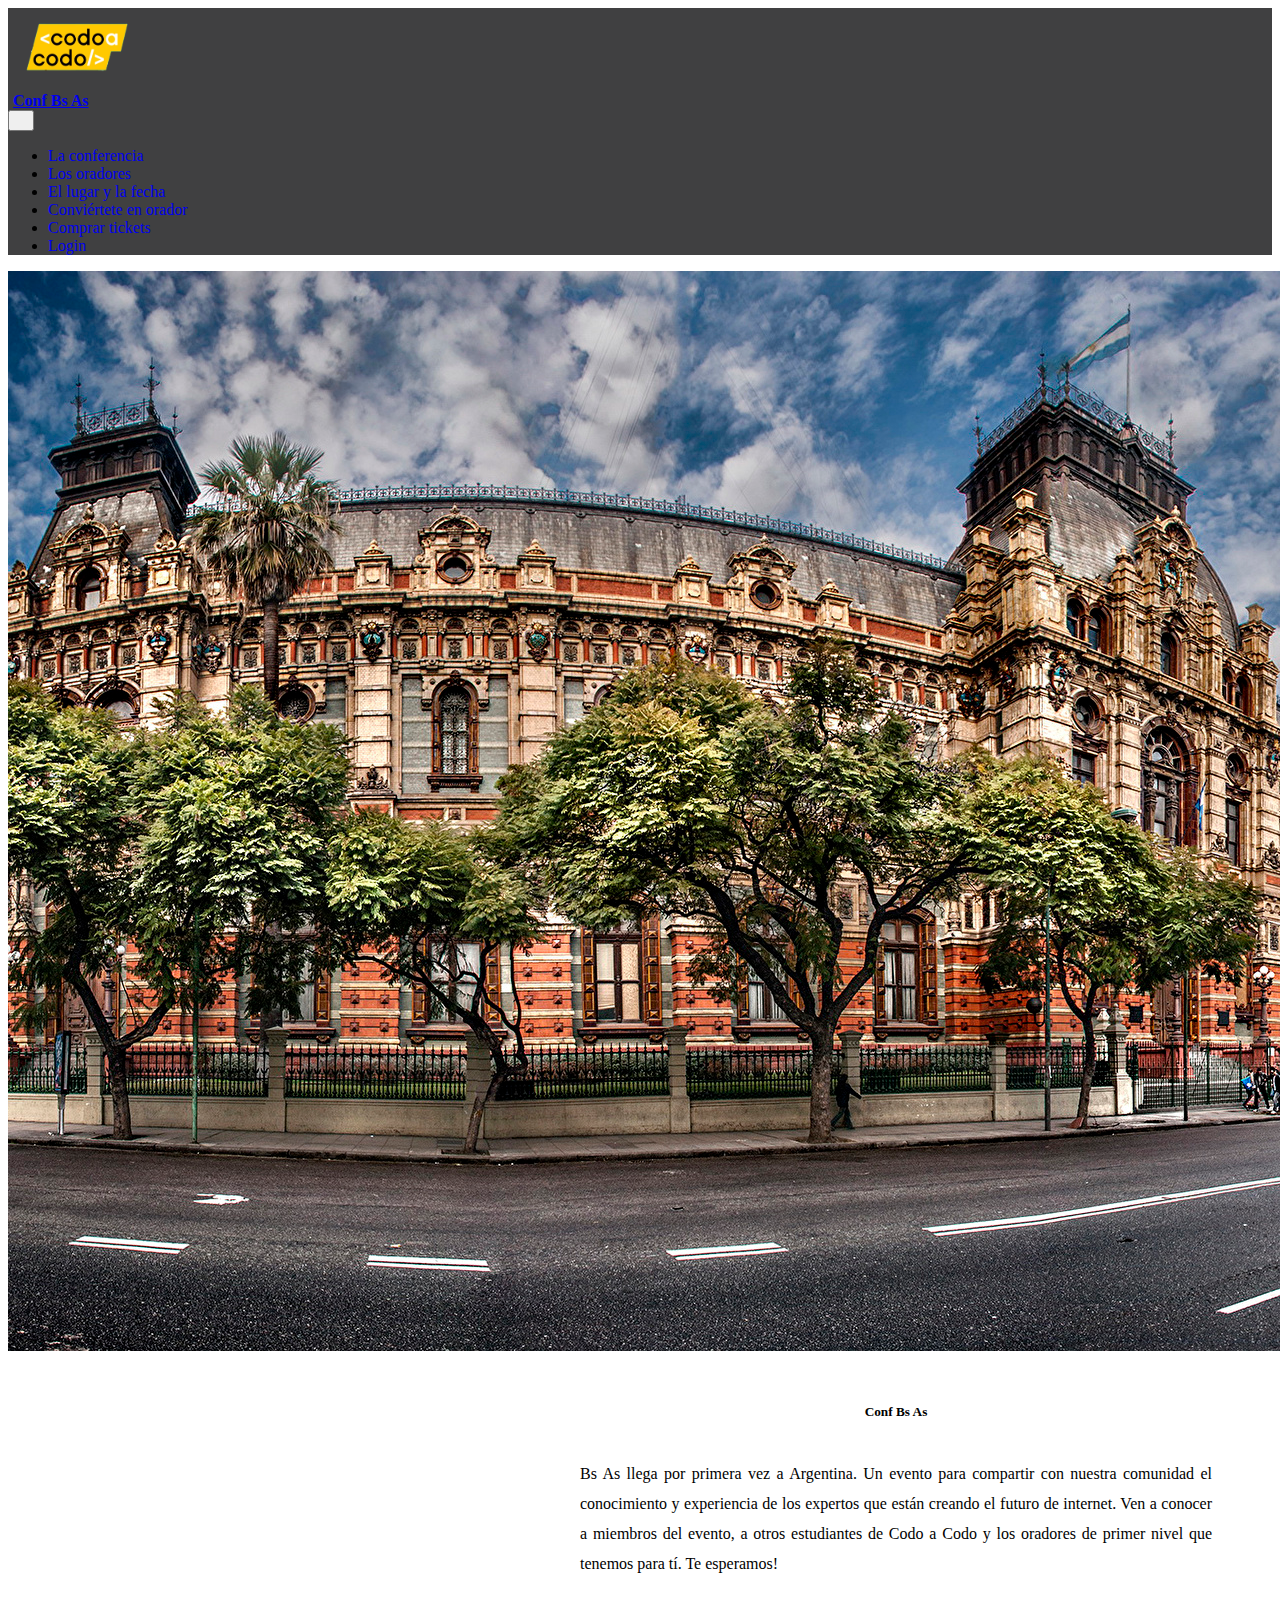
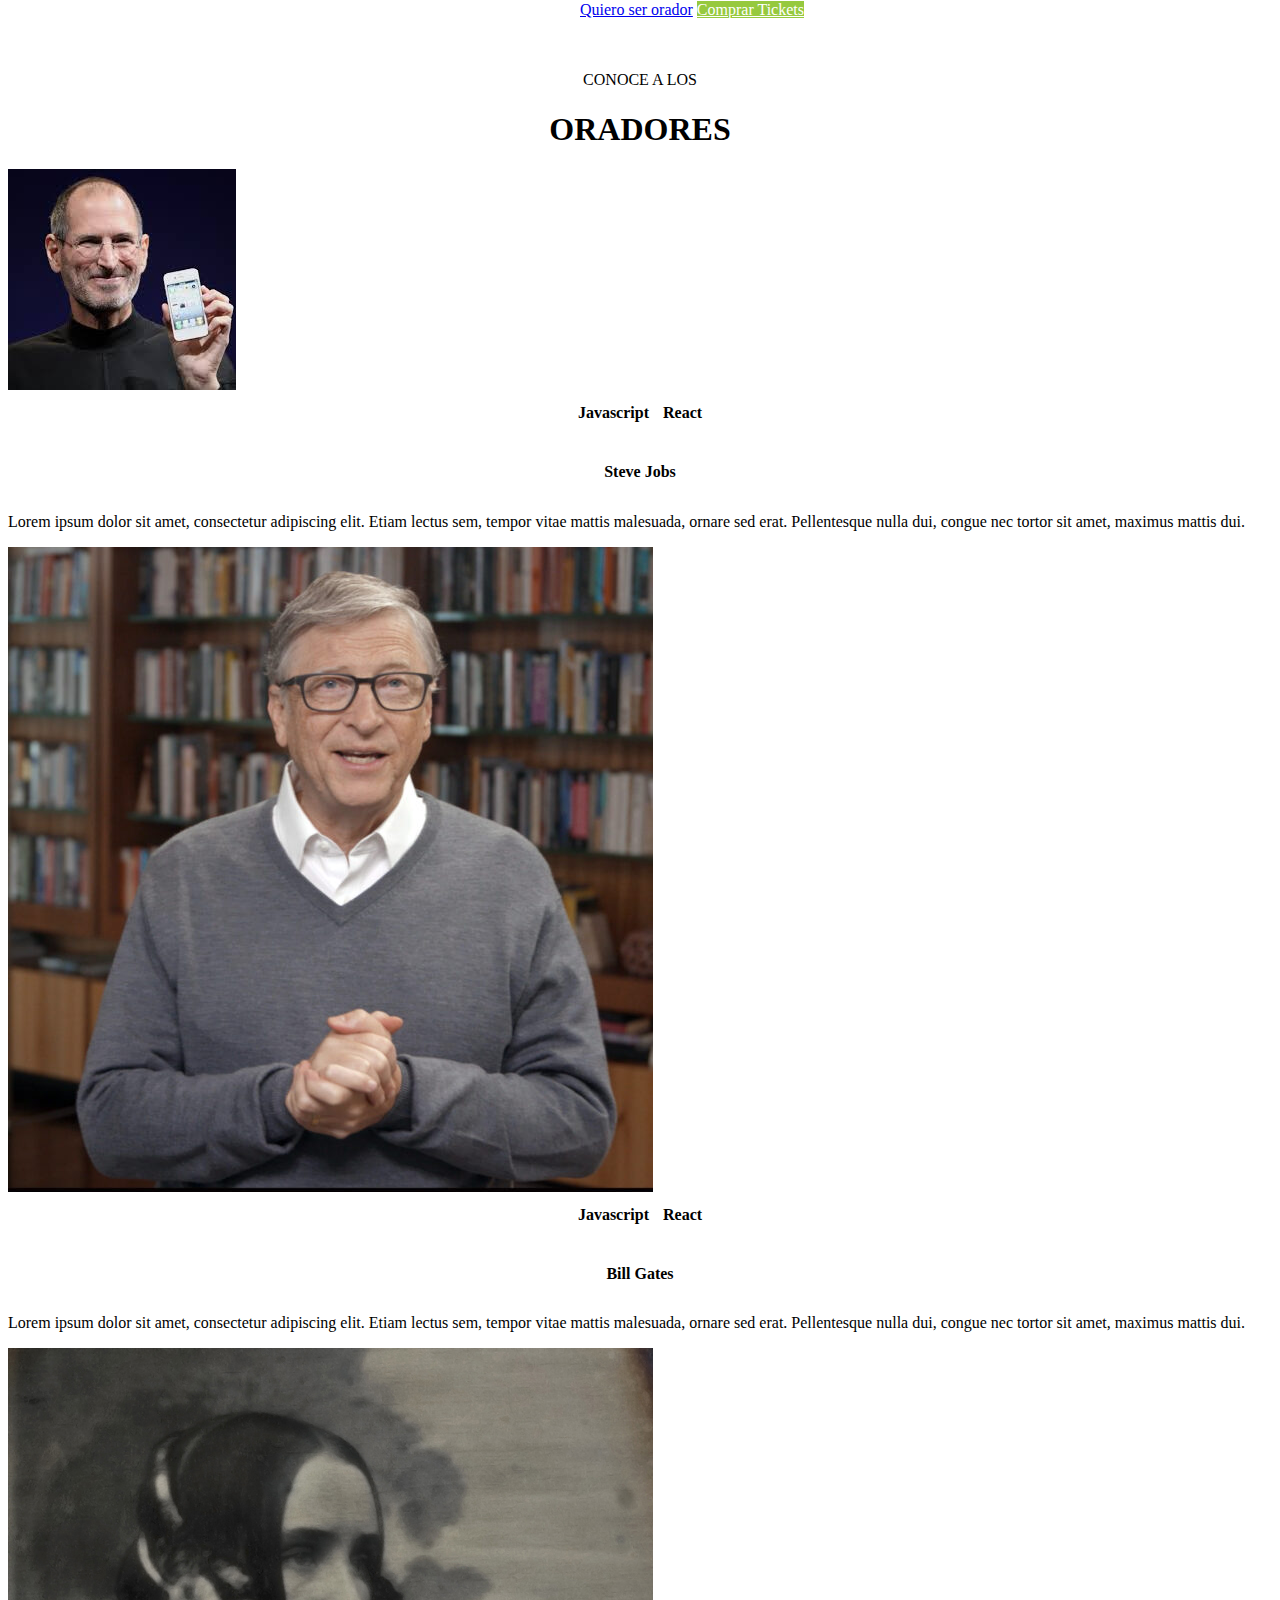
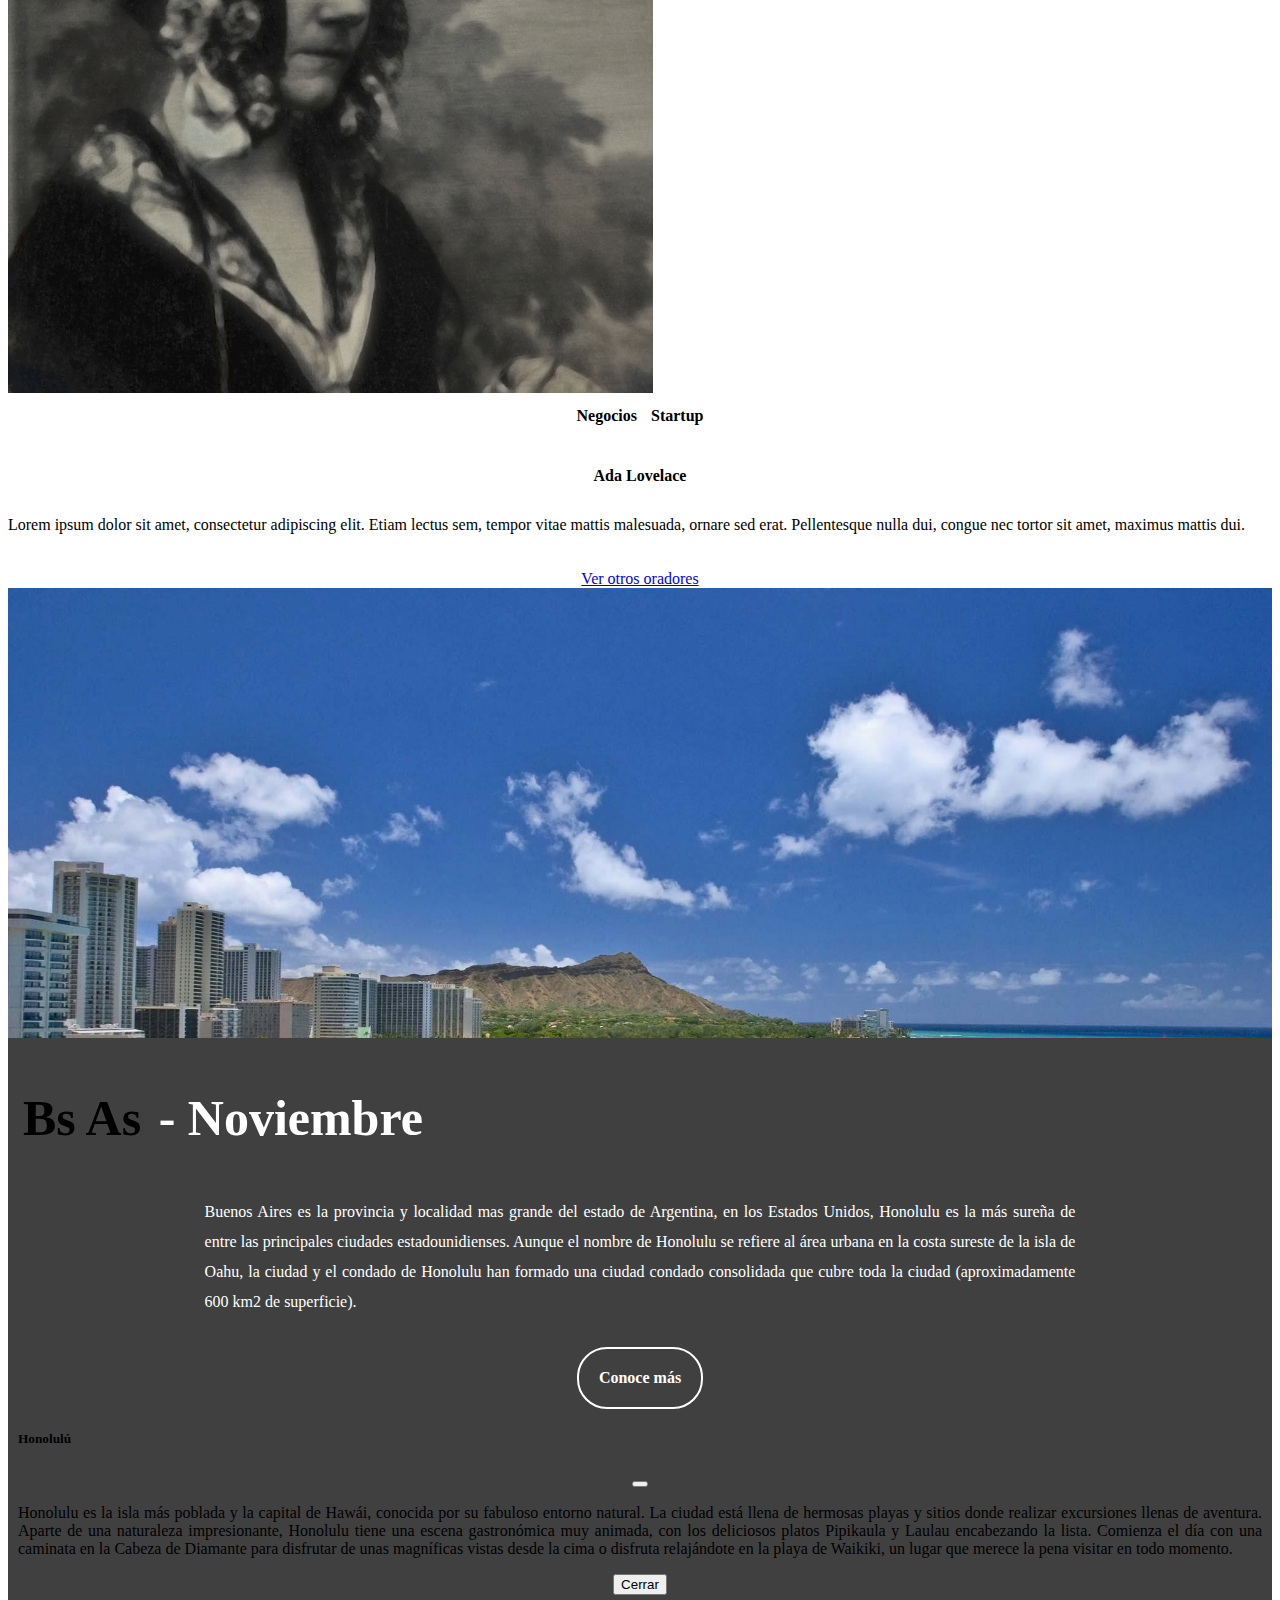
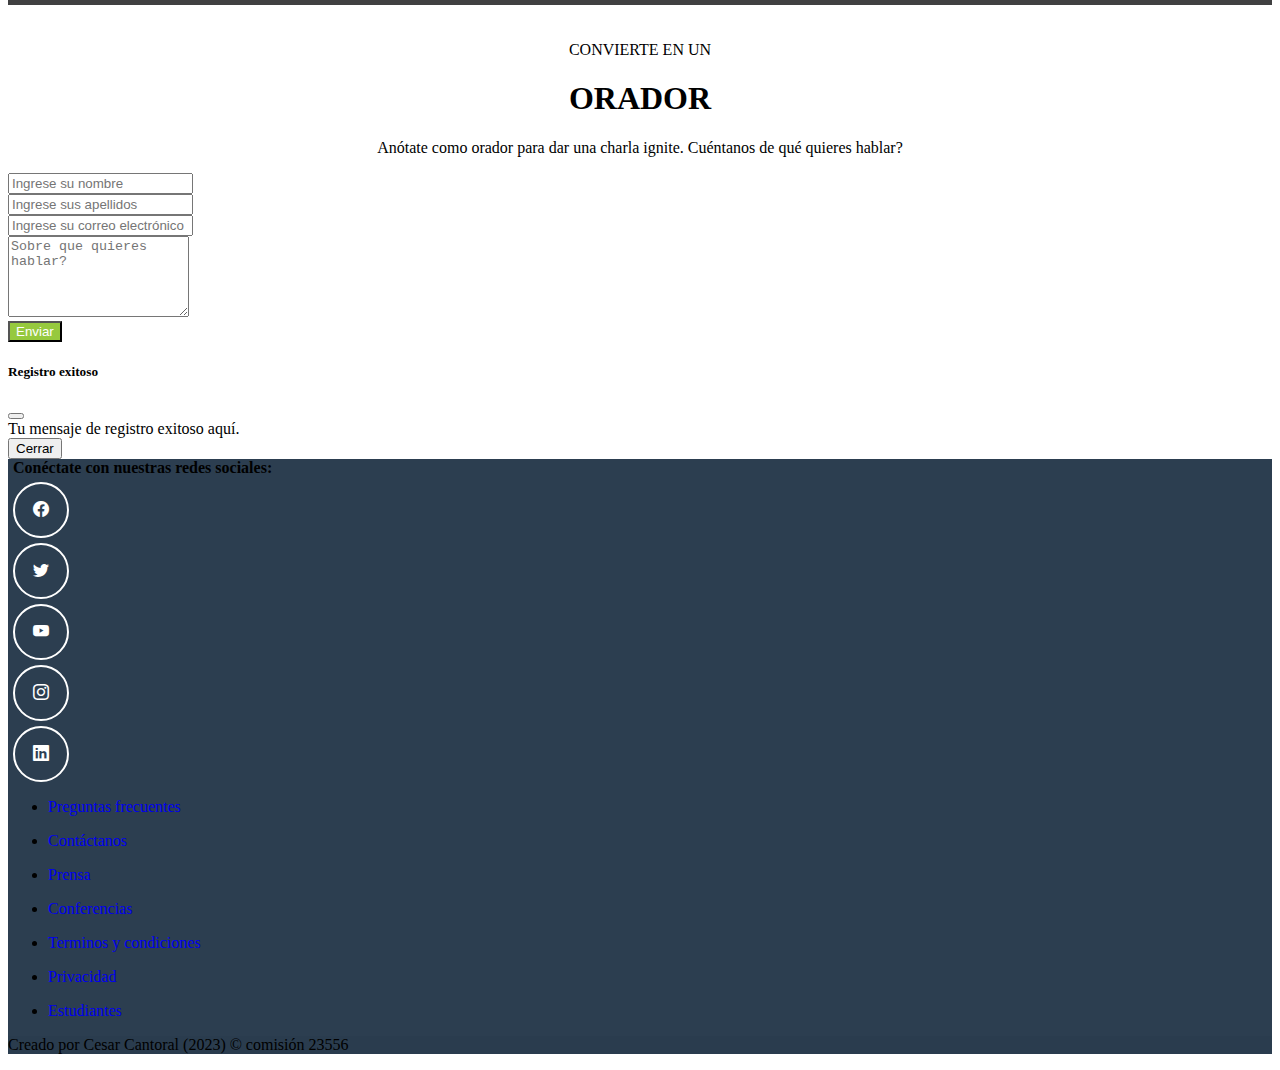
<file: proyecto_final_232556/target/proyecto_final_232556-1.0-SNAPSHOT/index.html>
<!DOCTYPE html>
    <html lang="en">
    <head>
        <meta charset="UTF-8">
        <meta name="viewport" content="width=device-width, initial-scale=1.0">
        <!--Bootstrap-->
        <link href="https://cdn.jsdelivr.net/npm/bootstrap@5.3.1/dist/css/bootstrap.min.css" rel="stylesheet" 
              integrity="sha384-4bw+/aepP/YC94hEpVNVgiZdgIC5+VKNBQNGCHeKRQN+PtmoHDEXuppvnDJzQIu9" crossorigin="anonymous">

        <!--Icons Bootstrap-->
        <link rel="stylesheet" href="https://cdn.jsdelivr.net/npm/bootstrap-icons@1.11.1/font/bootstrap-icons.css">

        <link rel="stylesheet" type="text/css" href="css/style.css">

        <title>Conferencia</title>
    
        <style>
            .custom-clicked {
                color: white !important;
            }
        </style>
    </head>
    <body>
        <header>
            <nav class="navbar navbar-expand-lg navbar-light">
                <div class="container-fluid mx-5">

                    <a class="navbar-brand d-flex align-items-center justify-content-center" href="index.html">
                        <img src="img/codoacodo.png" alt="logo codo a codo" height="80">
                        <div class="d-none d-lg-block">
                            <span class="text-white">Conf Bs As</span>
                        </div>
                    </a> 

                    <button class="navbar-toggler" data-bs-toggle="collapse" data-bs-target="#mi-menu">
                        <span class="navbar-toggler-icon"></span>
                    </button>

                    <div class="collapse navbar-collapse justify-content-end" id="mi-menu">
                        <ul class="navbar-nav">
                            <li class="nav-item ">
                                <a class="nav-link text-white" href="#">La conferencia</a>
                            </li>
                            <li class="nav-item">
                                <a class="nav-link text-muted" href="#speaker" onclick="changeColor(this);">Los oradores</a>
                            </li>
                            <li class="nav-item">
                                <a class="nav-link text-muted" href="#lugar" onclick="changeColor(this);">El lugar y la fecha</a>
                            </li>
                            <li class="nav-item">
                                <a class="nav-link text-muted" href="#miForm" onclick="changeColor(this);">Conviértete en orador</a>
                            </li>
                            <li class="nav-item">
                                <a class="nav-link text-success font-weight-bold" href="ticket.html">Comprar tickets</a>
                            </li>
                            <li class="nav-item">
                                <a class="nav-link text-primary" href="vistas/login.jsp">Login</a>
                            </li>
                        </ul>
                    </div>
                </div>
            </nav>
        </header>

        <main class="container-fluid">
            <!-- Sección imagen principal -->
            <section class="card">
                <div class="row">

                    <img src="img/ba1.jpg" class="img-fluid p-0" alt="Buenos Aires">
                    <div class="card-img-overlay text-white descripcion d-flex justify-content-center align-items-center h-100">
                        
                        <div>
                              <h5 class="card-title d-none d-lg-block">Conf Bs As</h5>
                               <p class="card-text d-none d-lg-block">Bs As llega por primera vez a Argentina. Un evento para compartir con nuestra comunidad el conocimiento y experiencia de 
                                    los expertos que están creando el futuro de internet. Ven a conocer a miembros del evento, a otros estudiantes de Codo a Codo y los oradores de primer 
                                    nivel que tenemos para tí. Te esperamos!</p>
                               <div class="text-center" >
                                    <a href="#miForm" class="btn btn-lg btn-outline-secondary text-white">Quiero ser orador</a>
                                    <a href="ticket.html" class="btn btn-lg btnPersonal">Comprar Tickets</a>
                               </div>
                        </div>
                   
                    </div>
                </div>
            </section>  
            
            <div id="speaker">
                <p>CONOCE A LOS</p>
                <h1>ORADORES</h1>
            </div>

            <div class="container g-5 mb-5">
                <div class="row">
                    <div class="col-12 col-md-6 col-lg-4">
                        <div class="card">
                            <img src="img/steve.jpg" alt="Steve Job" class="card-img-top">
                            <div class="card-body">
                                <div id="ability">
                                    <span class="bg-warning">Javascript</span> <span class="bg-info text-white">React</span>
                                </div>

                                <h4 class="card-title">Steve Jobs</h4>
                                <p class="card-text">Lorem ipsum dolor sit amet, consectetur adipiscing elit. Etiam lectus sem,
                                    tempor vitae mattis malesuada, ornare sed erat. Pellentesque nulla dui, congue
                                    nec tortor sit amet, maximus mattis dui. </p>
                            </div>
                        </div>
                    </div>

                    <div class="col-12 col-md-6 col-lg-4">
                        <div class="card">
                            <img src="img/bill.jpg" alt="Bill Gate" class="card-img-top">
                            <div class="card-body">
                                <div id="ability">
                                    <span class="bg-warning">Javascript</span> <span class="bg-info text-white">React</span>
                                </div>

                                <h4 class="card-title">Bill Gates</h4>
                                <p class="card-text">Lorem ipsum dolor sit amet, consectetur adipiscing elit. Etiam lectus sem,
                                    tempor vitae mattis malesuada, ornare sed erat. Pellentesque nulla dui, congue
                                    nec tortor sit amet, maximus mattis dui. </p>
                            </div>
                        </div>
                    </div>

                    <div class="col-12 col-md-6 col-lg-4">
                        <div class="card">
                            <img src="img/ada.jpeg" alt="Ada Lovelace" class="card-img-top">
                            <div class="card-body">
                                <div id="ability">
                                    <span class="bg-secondary text-white">Negocios</span> <span class="bg-danger text-white">Startup</span>
                                </div>

                                <h4 class="card-title">Ada Lovelace</h4>
                                <p class="card-text">Lorem ipsum dolor sit amet, consectetur adipiscing elit. Etiam lectus sem,
                                    tempor vitae mattis malesuada, ornare sed erat. Pellentesque nulla dui, congue
                                    nec tortor sit amet, maximus mattis dui. </p>
                            </div>
                        </div>
                    </div>

                </div>
            </div>
            
            <!-- Boton para ver los oradores-->
            <div id="speaker" class="mb-5">
                <a href="vistas/verOradores.jsp" class="btn btn-lg btn-success" onclick="">Ver otros oradores</a>
            </div>

            <!-- Sección Dividida-->
            <section class="container-fluid p-0" id="lugar">
                <div class="row">
                    <div class="col-rigth col-lg-6 col-md-12" style="background-image: url('img/honolulu.jpg'); background-size: cover; min-height: 50vh;">
                           <!-- Hay que revisar no sale imagen -->
                    </div>

                    <div class="col-left col-lg-6 col-md-12">
                        <h2 class="text-center"><span class="bs">Bs As</span> - Noviembre</h2>
                        <p class="pbs"> Buenos Aires es la provincia y localidad mas grande del estado de Argentina, en los Estados Unidos, Honolulu es la más sureña de entre las 
                            principales ciudades estadounidienses. Aunque el nombre de Honolulu se refiere al área urbana en la costa sureste de la isla de Oahu, la ciudad y el 
                            condado de Honolulu han formado una ciudad condado consolidada que cubre toda la ciudad (aproximadamente 600 km2 de superficie).</p>

                        <!-- botón modal (Conoce más) -->
                        <div class="container link">
                            <a data-bs-toggle="modal" data-bs-target="#mi-modal">Conoce más</a>
                            <div class="modal fade" id="mi-modal" data-bs-backdrop="static">  
                                <div class="modal-dialog modal-dialog-scrollable modal-dialog-centerd">

                                    <div class="modal-content">

                                        <div class="modal-header">
                                            <h5 class="modal-title p-modal">Honolulú</h5>
                                            <button class="btn-close" data-bs-dismiss="modal"></button>
                                        </div>
                                        <div class="modal-body">
                                            <p class="p-modal">Honolulu es la isla más poblada y la capital de Hawái, conocida por su fabuloso entorno natural. La ciudad está llena de 
                                                hermosas playas y sitios donde realizar excursiones llenas de aventura. Aparte de una naturaleza impresionante, Honolulu tiene una 
                                                escena gastronómica muy animada, con los deliciosos platos Pipikaula y Laulau encabezando la lista. Comienza el día con una caminata 
                                                en la Cabeza de Diamante para disfrutar de unas magníficas vistas desde la cima o disfruta relajándote en la playa de Waikiki, un 
                                                lugar que merece la pena visitar en todo momento.</p>

                                        </div>
                                        <div class="modal-footer">
                                            <button class="btn btn-danger" data-bs-dismiss="modal">Cerrar</button>
                                        </div>
                                    </div>

                                </div>              
                            </div>
                        </div>

                    </div>
                </div>

            </section>

            <div id="speaker">
                <p>CONVIERTE EN UN</p>
                <h1>ORADOR</h1>
                <p>Anótate como orador para dar una charla ignite. Cuéntanos de qué quieres hablar?</p>
            </div>

            <!-- Formulario (Form)-->
            <div class="container col-lg-8 col-md-12 col-sm-12">
                <form action="registroOrador" method="post" class="row g-3 mt-3" id="miForm" onsubmit="return validarFormulario();">

                    <div class="col-lg-6 col-sm-12">
                        <input type="text" class="form-control" id="nombre" name="nombre" placeholder="Ingrese su nombre">
                        <small id="nombreError" class="text-danger"></small>
                    </div>
                
                    <div class="col-lg-6 col-sm-12">
                        <input type="text" class="form-control" id="apellido" name="apellido" placeholder="Ingrese sus apellidos">
                        <small id="apellidoError" class="text-danger"></small>
                    </div>
                    
                    <div class="col-12">
                    <input type="email" class="form-control" id="mail" name="mail" placeholder="Ingrese su correo electrónico">
                    <small id="emailError" class="text-danger"></small>
                    </div>
                
                    <div class="mb-3 mt-3">
                        <textarea class="form-control" rows="5" id="tema" name="tema" placeholder="Sobre que quieres hablar?"></textarea>
                        <small id="comentarioError" class="text-danger"></small>
                    </div>
                
                    <input type="submit" class="btn btnPersonal fw-bold btn-lg mb-3"  value="Enviar">
                </form>             
                
            </div>
            
            
            <!-- Modal de registro exitoso -->
            <div class="modal fade" id="registroExitosoModal" tabindex="-1" aria-labelledby="exampleModalLabel" aria-hidden="true">
                <div class="modal-dialog modal-dialog-centered">
                    <div class="modal-content">
                        <div class="modal-header">
                            <h5 class="modal-title" id="exampleModalLabel">Registro exitoso</h5>
                            <button type="button" class="btn-close" data-bs-dismiss="modal" aria-label="Close"></button>
                        </div>
                        <div class="modal-body">
                            Tu mensaje de registro exitoso aquí.
                        </div>
                        <div class="modal-footer">
                            <button type="button" class="btn btn-secondary" data-bs-dismiss="modal">Cerrar</button>
                        </div>
                    </div>
                </div>
            </div>
            
            

        </main>

        <!--               Pie de página (Footer)                 -->
        <footer class="text-center text-white">
            <!-- Section: Social media -->
            <section class="d-flex justify-content-center justify-content-lg-between p-4 border-bottom ms-auto">
                <!-- Left -->
                <div class="mx-5 d-none d-lg-block">
                    <span>Conéctate con nuestras redes sociales:</span>
                </div>
                <!-- Left -->

                <!-- Right -->
                <div class="icons-social-networks d-flex flex-wrap justify-content-center">
                    <a href="https://www.facebook.com/codoacodooficial" target="_blank"  class="me-4 link-secondary" rel="noopener noreferrer" >
                        <i class="bi bi-facebook"></i>
                    </a>
                    <a href="https://twitter.com/EducacionBA" target="_blank"  class="me-4 link-secondary" rel="noopener noreferrer">
                        <i class="bi bi-twitter"></i>
                    </a>
                    <a href="https://www.youtube.com/@codoacodo5195" target="_blank"  class="me-4 link-secondary" rel="noopener noreferrer">
                        <i class="bi bi-youtube"></i>
                    </a>
                    <a href="https://www.instagram.com/programacodoacodo" target="_blank"  class="me-4 link-secondary" rel="noopener noreferrer">
                        <i class="bi bi-instagram"></i>
                    </a>
                    <a href="https://www.linkedin.com/company/codo-a-codo" target="_blank"  class="me-4 link-secondary" rel="noopener noreferrer">
                        <i class="bi bi-linkedin"></i>
                    </a>
                </div>
                <!-- Right -->
            </section>
            <!-- Section: Social media -->

            <!-- Section: Links -->
            <section class="mb-4 mx-5">
                <!--Grid row-->
                <div class="row col-12 mt-3">
                    <!--Grid column-->
                    <div class="col-lg col-md-6 mb-4 mb-md-0">
                        <ul class="list-unstyled mb-0">
                            <li>
                                <a href="#" class="text-white">Preguntas frecuentes</a>
                            </li>
                        </ul>
                    </div>
                    <!--Grid column-->

                    <!--Grid column-->
                    <div class="col-lg col-md-6 mb-4 mb-md-0">
                        <ul class="list-unstyled mb-0">
                            <li>
                                <a href="#" class="text-white">Contáctanos</a>
                            </li>
                        </ul>
                    </div>
                    <!--Grid column-->

                    <!--Grid column-->
                    <div class="col-lg col-md-6 mb-4 mb-md-0">
                        <ul class="list-unstyled mb-0">
                            <li>
                                <a href="#" class="text-white">Prensa</a>
                            </li>
                        </ul>
                    </div>
                    <!--Grid column-->

                    <!--Grid column-->
                    <div class="col-lg col-md-6 mb-4 mb-md-0">
                        <ul class="list-unstyled mb-0">
                            <li>
                                <a href="#" class="text-white">Conferencias</a>
                            </li>
                        </ul>
                    </div>
                    <!--Grid column-->

                    <!--Grid column-->
                    <div class="col-lg col-md-6 mb-4 mb-md-0">
                        <ul class="list-unstyled mb-0">
                            <li>
                                <a href="#" class="text-white">Terminos y condiciones</a>
                            </li>
                        </ul>
                    </div>
                    <!--Grid column-->

                    <!--Grid column-->
                    <div class="col-lg col-md-6 mb-4 mb-md-0">
                        <ul class="list-unstyled mb-0">
                            <li>
                                <a href="#" class="text-white">Privacidad</a>
                            </li>
                        </ul>
                    </div>
                    <!--Grid column-->

                    <!--Grid column-->
                    <div class="col-lg col-md-6 mb-4 mb-md-0">
                        <ul class="list-unstyled mb-0">
                            <li>
                                <a href="#" class="text-white">Estudiantes</a>
                            </li>
                        </ul>
                    </div>
                    <!--Grid column-->
                </div>
                <!--Grid row-->
            </section>
            <!-- Section: Links -->


            <!-- Copyright -->
            <div class="text-center p-4" style="background-color: rgba(0, 0, 0, 0.025);">
                <p>Creado por Cesar Cantoral (2023) © comisión 23556</p>
            </div>
            <!-- Copyright -->
        </footer>
        <!-- Footer -->
    
        <!-- Script -->
        <script>
         

                function changeColor(element) {
                    // Desactivar el color personalizado para todos los enlaces
                    $('.nav-link').removeClass('custom-clicked');

                    // Activar el color personalizado para el enlace actual
                    $(element).addClass('custom-clicked');
                }

                function validarFormulario() {
                    var nombreInput = document.getElementById("nombre");
                    var apellidoInput = document.getElementById("apellido");
                    var emailInput = document.getElementById("mail");
                    var comentarioInput = document.getElementById("tema");
                    var nombreError = document.getElementById("nombreError");
                    var apellidoError = document.getElementById("apellidoError");
                    var emailError = document.getElementById("emailError");
                    var comentarioError = document.getElementById("comentarioError");

                    // Expresión regular para validar el formato del correo electrónico
                    var regexEmail = /^[^\s@]+@[^\s@]+\.[^\s@]+$/;

                    // Limpiar mensajes de error
                    nombreError.innerHTML = "";
                    apellidoError.innerHTML = "";
                    emailError.innerHTML = "";
                    comentarioError.innerHTML = "";

                    var isValid = true; // Variable para controlar si el formulario es válido

                    // Verificar si los campos no están vacíos
                    if (nombreInput.value.trim() === "") {
                        nombreError.innerHTML = "Por favor, ingrese su nombre.";
                        isValid = false; // El formulario no es válido
                    }

                    if (apellidoInput.value.trim() === "") {
                        apellidoError.innerHTML = "Por favor, ingrese su apellido.";
                        isValid = false; // El formulario no es válido
                    }

                    if (emailInput.value.trim() === "") {
                        emailError.innerHTML = "Por favor, ingrese su correo electrónico.";
                        isValid = false; // El formulario no es válido

                    } else if (!regexEmail.test(emailInput.value)) {
                        emailError.innerHTML = "Correo electrónico inválido. Por favor, ingrese un correo válido.";
                        isValid = false; // El formulario no es válido
                    }

                    if (comentarioInput.value.trim() === "") {
                        comentarioError.innerHTML = "Por favor, ingrese su motivo.";
                        isValid = false; // El formulario no es válido
                    }

                    return isValid; // Devuelve true si el formulario es válido y puede enviarse, o false si no es válido y debe detenerse el envío.

                }
                
                
                // Esta función recoge el parámetro de la URL y muestra el modal si es "true"
                // Función para obtener parámetros de la URL
                function getParameterByName(name, url) {
                    if (!url) url = window.location.href;
                    name = name.replace(/[\[\]]/g, "\\$&");
                    var regex = new RegExp("[?&]" + name + "(=([^&#]*)|&|#|$)"),
                        results = regex.exec(url);
                    if (!results) return null;
                    if (!results[2]) return '';
                    return decodeURIComponent(results[2].replace(/\+/g, " "));
                }

                // Verificar si la URL contiene el parámetro registroExitoso y mostrar el modal si es true
                window.onload = function() {
                    var registroExitoso = getParameterByName('registroExitoso');
                    if (registroExitoso === 'true') {
                        var registroExitosoModal = new bootstrap.Modal(document.getElementById('registroExitosoModal'));
                        registroExitosoModal.show();
                    }
                };
                
                

      
        </script>
        
  
        
        <script src="https://cdn.jsdelivr.net/npm/bootstrap@5.3.2/dist/js/bootstrap.bundle.min.js" integrity="sha384-C6RzsynM9kWDrMNeT87bh95OGNyZPhcTNXj1NW7RuBCsyN/o0jlpcV8Qyq46cDfL" crossorigin="anonymous"></script>
        <script src="https://code.jquery.com/jquery-3.5.1.slim.min.js"></script>
        <script src="https://cdn.jsdelivr.net/npm/@popperjs/core@2.5.2/dist/umd/popper.min.js"></script>

        
  
    </html>
</file>
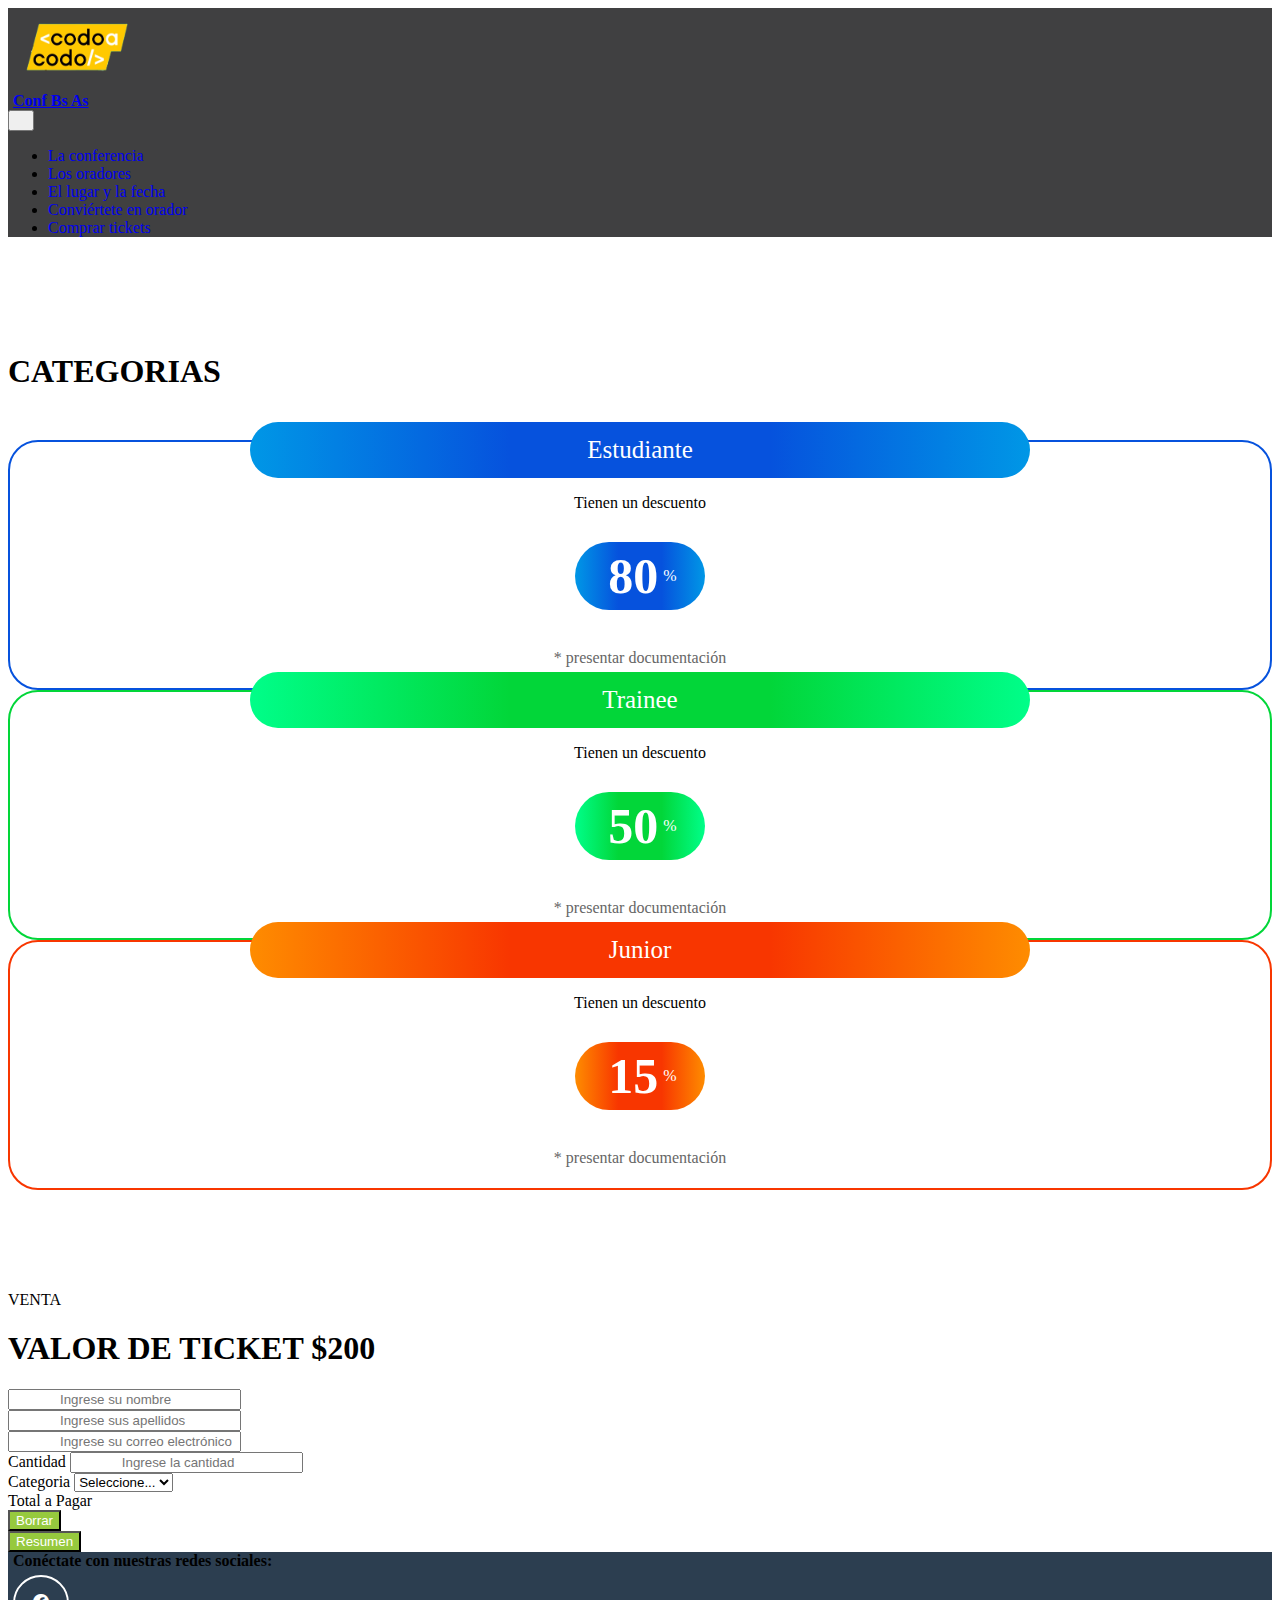
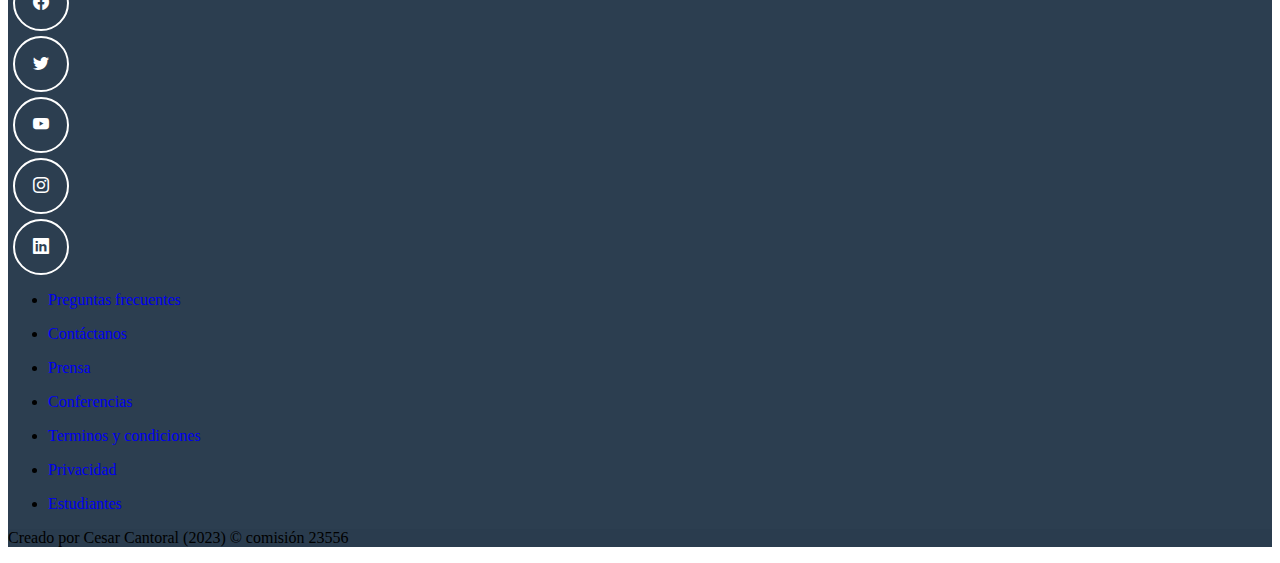
<file: proyecto_final_232556/target/proyecto_final_232556-1.0-SNAPSHOT/ticket.html>
<!DOCTYPE html>
    <html lang="en">
    <head>
        <meta charset="UTF-8">
        <meta name="viewport" content="width=device-width, initial-scale=1.0">
        <!--Bootstrap-->
        <link href="https://cdn.jsdelivr.net/npm/bootstrap@5.3.1/dist/css/bootstrap.min.css" rel="stylesheet" integrity="sha384-4bw+/aepP/YC94hEpVNVgiZdgIC5+VKNBQNGCHeKRQN+PtmoHDEXuppvnDJzQIu9" crossorigin="anonymous">

        <!--Icons Bootstrap-->
        <link rel="stylesheet" href="https://cdn.jsdelivr.net/npm/bootstrap-icons@1.11.1/font/bootstrap-icons.css">
        <!--
            https://cdn.jsdelivr.net/npm/@fortawesome/fontawesome-free@6.2.1/css/fontawesome.min.css
        -->
        <link rel="stylesheet" href="css/style.css">
        <link rel="stylesheet" href="css/responsive.css">

        <title>Ticket</title>
    </head>
    <body>
        <header>
            <!-- Menú (nav)-->
            <nav class="navbar navbar-expand-lg navbar-light">
                <div class="container-fluid mx-5">
        
                    <a class="navbar-brand d-flex align-items-center justify-content-center" href="index.html">
                        <img src="img/codoacodo.png" alt="logo codo a codo" height="80">
                        <div class="d-none d-lg-block">
                            <span class="text-white">Conf Bs As</span>
                        </div>
                    </a> 
        
                    <button class="navbar-toggler" data-bs-toggle="collapse" data-bs-target="#mi-menu">
                        <span class="navbar-toggler-icon"></span>
                    </button>
        
                    <div class="collapse navbar-collapse justify-content-end" id="mi-menu">
                        <ul class="navbar-nav">
                            <li class="nav-item ">
                                <a class="nav-link text-white" href="index.html">La conferencia</a>
                            </li>
                            <li class="nav-item">
                                <a class="nav-link text-muted disabled" href="#speaker">Los oradores</a>
                            </li>
                            <li class="nav-item">
                                <a class="nav-link text-muted disabled" href="#">El lugar y la fecha</a>
                            </li>
                            <li class="nav-item">
                                <a class="nav-link text-muted disabled" href="#">Conviértete en orador</a>
                            </li>
                            <li class="nav-item">
                                <a class="nav-link text-success font-weight-bold" href="#formulario">Comprar tickets</a>
                            </li>
                        </ul>
                    </div>
                </div>
            </nav>
        </header>

        <main class="container">

            <!--       Categorias          -->
            <section class="pp-section">
                <div class="container">
                    <div class="row">
                        <div class="col-12">
                            <div class="section-header text-center">
                                <h1 class="sub-title">CATEGORIAS</h1>
                            </div>
                        </div>
                    </div>

                    <div class="row plan-table">
                        
                        <div class="col-lg-4 col-md-6">
                            <div class="plan-style blue-shadow">
                                <div class="plan-style-bg blue-bg-imh"></div>
                                <div class="plan-header">
                                    <h3 class="bg-blue">Estudiante</h3>
                                    <p>Tienen un descuento</p>
                                    <p class="price bg-blue"><span class="price-digit">80</span>%</p>
                                </div>
                                <div class="plan-detail">
                                    <ul>
                                        <p>* presentar documentación</p>
                                    </ul>
                                </div>
                            </div>
                        </div>

                        <div class="col-lg-4 col-md-6">
                            <div class="plan-style green-shadow">
                                <div class="plan-style-bg green-bg-imh"></div>
                                <div class="plan-header">
                                    <h3 class="bg-green">Trainee</h3>
                                    <p>Tienen un descuento</p>
                                    <p class="price bg-green"><span class="price-digit">50</span>%</p>
                                </div>
                                <div class="plan-detail">
                                    <ul>
                                        <p>* presentar documentación</p>
                                    </ul>
                                </div>
                            </div>
                        </div>

                        <div class="col-lg-4 col-md-6">
                            <div class="plan-style orange-shadow">
                                <div class="plan-style-bg orange-bg-imh"></div>
                                <div class="plan-header">
                                    <h3 class="bg-orange">Junior</h3>
                                    <p>Tienen un descuento</p>
                                    <p class="price bg-orange"><span class="price-digit">15</span>%</p>
                                </div>
                                <div class="plan-detail">
                                    <ul>
                                        <p>* presentar documentación</p>
                                    </ul>
                                </div>
                            </div>
                        </div>

                    </div>
                </div>
            </section>
           
            <!-- Formulario de Venta -->
            
            <div class="text-center mb-5">
                <p>VENTA</p>
                <h1>VALOR DE TICKET $200</h1>
            </div>
            
            <!-- Formulario -->
            <div class="container" id="formulario">
                <form action="" class="mt-3 form-group ">

                    <div class="row">
                        <div class="col-md-6 mb-3 icon-name">
                            <i class="fa-solid fa-user"></i>
                        <input type="text" class="form-control" id="nombreInput" placeholder="Ingrese su nombre">
                        <small id="nombreError" class="text-danger"></small>
                        </div>
                        <div class="col-md-6 icon-name">
                            <i class="fa-solid fa-user"></i>
                        <input type="text" class="form-control" id="apellidoInput" placeholder="Ingrese sus apellidos">
                        <small id="apellidoError" class="text-danger"></small>
                        </div>
                    </div>

                    <div class="row">
                        <div class="col-12 mt-3">
                            <input type="email" class="form-control" id="emailInput" placeholder="Ingrese su correo electrónico">
                            <small id="emailError" class="text-danger"></small>
                        </div>
                    </div>
                    
                    <div class="row mt-3">
                        <div class="col-md-6 mb-3">
                            <label for="quantity" class="form-label">Cantidad</label>
                        <input type="number" class="form-control" id="cantidadInput" placeholder="Ingrese la cantidad">
                        <small id="cantidadError" class="text-danger"></small>
            
                        </div>
                        <div class="col-md-6">
                            <label for="category" class="form-label">Categoria</label>
                            <select class="form-select" id="selectCategoria">
                                <option selected disabled value="">Seleccione...</option>
                                <option value="estudiante">Estudiante</option>
                                <option value="traine">Traine</option>
                                <option value="junior">Junior</option>
                            </select>
                            <small id="selectError" class="text-danger"></small>
                        </div>
                    </div>
                    <div class="row">
                        <div class="alert alert-primary mt-4 text-center" id="totalToPay" role="alert">
                            Total a Pagar
                        </div>
                    </div>
                    
                    
                    <div class="row py-3">
                        <div class="d-grid gap-2 col-lg-6 mx-auto mb-3">
                            <button type="button" class="btn btnPersonal btn-lg bntBorrar" onclick="limpiarFormulario()"">Borrar</button>
                        </div>

                        <div class="d-grid gap-2 col-lg-6 mx-auto mb-3">
                            <button type="button" class="btn btnPersonal btn-lg" id="btnSummary" onclick="calcularPago()">Resumen</button>
                        </div>
                    </div>

                </form>
            </div>

        </main>
        
        <footer class="text-center text-white">
            <!-- Section: Social media -->
            <section class="d-flex justify-content-center justify-content-lg-between p-4 border-bottom ms-auto">
                <!-- Left -->
                <div class="mx-5 d-none d-lg-block">
                    <span>Conéctate con nuestras redes sociales:</span>
                </div>
                <!-- Left -->
        
                <!-- Right -->
                <div class="icons-social-networks d-flex flex-wrap justify-content-center">
                    <a href="https://www.facebook.com/codoacodooficial" target="_blank"  class="me-4 link-secondary" rel="noopener noreferrer" >
                        <i class="bi bi-facebook"></i>
                    </a>
                    <a href="https://twitter.com/EducacionBA" target="_blank"  class="me-4 link-secondary" rel="noopener noreferrer">
                        <i class="bi bi-twitter"></i>
                    </a>
                    <a href="https://www.youtube.com/@codoacodo5195" target="_blank"  class="me-4 link-secondary" rel="noopener noreferrer">
                        <i class="bi bi-youtube"></i>
                    </a>
                    <a href="https://www.instagram.com/programacodoacodo" target="_blank"  class="me-4 link-secondary" rel="noopener noreferrer">
                        <i class="bi bi-instagram"></i>
                    </a>
                    <a href="https://www.linkedin.com/company/codo-a-codo" target="_blank"  class="me-4 link-secondary" rel="noopener noreferrer">
                        <i class="bi bi-linkedin"></i>
                    </a>
                </div>
                <!-- Right -->
            </section>
            <!-- Section: Social media -->
        
            <!-- Section: Links -->
            <section class="mb-2 mx-5">
                <!--Grid row-->
                <div class="row col-12 mt-3">
                    <!--Grid column-->
                    <div class="col-lg col-md-6 mb-4 mb-md-0">
                        <ul class="list-unstyled mb-0">
                            <li>
                                <a href="#" class="text-white">Preguntas frecuentes</a>
                            </li>
                        </ul>
                    </div>
                    <!--Grid column-->
            
                    <!--Grid column-->
                    <div class="col-lg col-md-6 mb-4 mb-md-0">
                        <ul class="list-unstyled mb-0">
                            <li>
                                <a href="#" class="text-white">Contáctanos</a>
                            </li>
                        </ul>
                    </div>
                    <!--Grid column-->
            
                    <!--Grid column-->
                    <div class="col-lg col-md-6 mb-4 mb-md-0">
                        <ul class="list-unstyled mb-0">
                            <li>
                                <a href="#" class="text-white">Prensa</a>
                            </li>
                        </ul>
                    </div>
                    <!--Grid column-->
            
                    <!--Grid column-->
                    <div class="col-lg col-md-6 mb-4 mb-md-0">
                        <ul class="list-unstyled mb-0">
                            <li>
                                <a href="#" class="text-white">Conferencias</a>
                            </li>
                        </ul>
                    </div>
                    <!--Grid column-->

                    <!--Grid column-->
                    <div class="col-lg col-md-6 mb-4 mb-md-0">
                        <ul class="list-unstyled mb-0">
                            <li>
                                <a href="#" class="text-white">Terminos y condiciones</a>
                            </li>
                        </ul>
                    </div>
                    <!--Grid column-->
            
                    <!--Grid column-->
                    <div class="col-lg col-md-6 mb-4 mb-md-0">
                        <ul class="list-unstyled mb-0">
                            <li>
                                <a href="#" class="text-white">Privacidad</a>
                            </li>
                        </ul>
                    </div>
                    <!--Grid column-->

                    <!--Grid column-->
                    <div class="col-lg col-md-6 mb-4 mb-md-0">
                        <ul class="list-unstyled mb-0">
                            <li>
                                <a href="#" class="text-white">Estudiantes</a>
                            </li>
                        </ul>
                    </div>
                    <!--Grid column-->
                </div>
                <!--Grid row-->
            </section>
            <!-- Section: Links -->
            
        
            <!-- Copyright -->
            <div class="text-center p-3" style="background-color: rgba(0, 0, 0, 0.025);">
                <p>Creado por Cesar Cantoral (2023) © comisión 23556</p>
            </div>
            <!-- Copyright -->
        </footer>
        <!-- Footer -->

        <script src="https://cdn.jsdelivr.net/npm/bootstrap@5.3.2/dist/js/bootstrap.bundle.min.js" integrity="sha384-C6RzsynM9kWDrMNeT87bh95OGNyZPhcTNXj1NW7RuBCsyN/o0jlpcV8Qyq46cDfL" crossorigin="anonymous"></script>

        <script src="js/script.js"></script>
    
        <script>
            function validarFormulario() {
                // Lógica de validación...
            }

            function limpiarFormulario() {
                document.getElementById("nombreInput").value = "";
                document.getElementById("apellidoInput").value = "";
                document.getElementById("emailInput").value = "";
                document.getElementById("selectCategoria").value = "";
                document.getElementById("cantidadInput").value = "";
                document.getElementById("totalToPay").textContent = "Total a Pagar";

                // Limpiar mensajes de error
                document.getElementById("nombreError").innerHTML = "";
                document.getElementById("apellidoError").innerHTML = "";
                document.getElementById("emailError").innerHTML = "";
                document.getElementById("selectError").innerHTML = "";
                document.getElementById("cantidadError").innerHTML = "";
            }
        </script>
    </body>
    </html>
</file>
<file: proyecto_final_232556/target/proyecto_final_232556-1.0-SNAPSHOT/css/style.css>
.descripcion {
    /*border:1px solid blue;*/
    width:50%;
    margin: auto;  /*se coloca al medio el div*/
    line-height: 30px;
    text-align: justify;
    margin-right:50px;
    padding: 10px;

}
span {
    font-weight: bold; 
    padding: 5px;
    border-radius: 5px;
}

.card:hover {
    background-color: rgba(57, 192, 237, 0.2);
}

#ability{
    padding: 10px;
    text-align: center;
}

.card-title {
    padding: 10px;
    text-align: center;
}

#speaker {
    padding-top: 20px;
    text-align: center;
}

nav {
    background-color: #404041;
}

/* Sección dividida - se tuvo que hacer un estilo en linea ya que no salia la imagen por las rutas */
.col-rigth {
  background-image: url('img/honolulu.jpg');
  background-size: cover;
  min-height: 50vh;
}



.col-left {
    min-height: 50vh;
    background-color: #404041;
    color:white;
    text-align: justify;
    padding: 10px;
}

section .col-left h2 {
    font-size: 50px; 
    margin-bottom: 50px; 
}

.bs {
    color: black;
}

.pbs {
    width:70%;
    margin: auto;
    line-height: 30px;
}

section .col-left a {
    border: 2px solid white;
    padding: 20px;
    text-decoration: none;
    border-radius: 30px;
    font-weight: bold;

    /*Como el boton es en bloque */
    display: inline-block;   /* Para que el boton haga caso a la propiedad margin-top */
    margin-top: 30px;
}

/* Estilos al pasar el cursor sobre el enlace */
section .col-left a:hover {
  border-color: green; /* Cambia el color del borde a rojo al pasar el cursor */
  color: green; /* Cambia el color del texto a rojo al pasar el cursor */
  /* Agrega otros estilos según lo desees */
}

.link {
    text-align: center;
}

.p-modal {
    color:black;
    text-align: justify;
}
/* Pie de página (Footer)*/
footer {
    background-color: rgb(44, 62, 80);
}

li a {
    text-decoration: none;
}

.icons-social-networks a {
    width: 50px;
    height: 50px;
    display: flex;
    align-items: center;
    justify-content: center;
    padding: 1px;
    margin: 5px;
    border: 2px solid white;
    border-radius: 50%;
    transition: all 0.2s ease-in;
}

.icons-social-networks i {
    color: white;
    transition: all 0.2s ease-in;
}

.icons-social-networks a:hover {
    background-color: white;
    border: 2px solid rgb(13, 110, 253);
}

.icons-social-networks a:hover i {
    color: black;
}

.form-group input {
    padding-left: 50px;
}

.btnPersonal {
    background-color: #96c93e;
    color: white;
}

.btnPersonal:hover {
    background-color: green;
    color: white;
}


/* Categorias */
.sub-title {
    margin-top: 50px;;
    margin-bottom: 50px;
}

.pp-section {
    padding: 50px 0 85px 0;
}
.section-header {
    margin-bottom: 35px;
}

.plan-style {
    margin: auto;
    text-align: center;
    background-color: #fff;
    position: relative;
    border-radius: 30px;
    transition: all .3s ease-in-out;
}

.plan-style .bg-blue {
    background: linear-gradient(to left,#0097e6, #0652DD, #0652DD, #0097e6);
}

.plan-style .bg-green {
    background: linear-gradient(to left,#00fe89, #02d639, #02d639, #00fe89);
}

.plan-style .bg-orange {
    background: linear-gradient(to left,#fe8c00, #f83600, #f83600, #fe8c00);
}

.plan-style .plan-header {
    padding: 30px 0 20px 0;
    position: relative;
}

.plan-style .plan-header h3{
    width: 60%;
    padding: 8px 12px;
    margin: -50px auto 0;
    border-radius: 40px;
    font-size: 25px;
    line-height: 40px;
    font-weight: 400;
    color: #fff;
    text-transform: capitalize;
}

.plan-style .plan-header .price {
    width: 130px;
    margin: 30px auto -2px;
    border-radius: 50px;
    display: flex;
    color: #fff;
    align-items: center;
    justify-content: center;
}

.plan-style .plan-header .price .price-digit {
    font-size: 50px;
    font-weight: 900;
}

.plan-style .plan-detail ul {
    padding: 0;
    list-style-type: none;
    color: #666;
}

.plan-style .plan-detail ul p {
    padding: 5px 0;
}

.plan-style.blue-shadow {
    border: 2px solid #0652DD;
}

.plan-style.blue-shadow:hover {
    box-shadow: 0px 0px 30px -1px #0652DD;
    border: 2px solid transparent;
}

.plan-style.green-shadow {
    border: 2px solid #02d639;
}

.plan-style.green-shadow:hover {
    box-shadow: 0px 0px 30px -1px #02d639;
    border: 2px solid transparent;
}

.plan-style.orange-shadow {
    border: 2px solid #f83600;
}

.plan-style.orange-shadow:hover {
    box-shadow: 0px 0px 30px -1px #f83600;
    border: 2px solid transparent;
}
</file>
<file: proyecto_final_232556/target/proyecto_final_232556-1.0-SNAPSHOT/css/responsive.css>
@media only screen and (max-width: 991px){
    .plan-table>div:nth-last-child(-n + 1){
        margin: 48px auto auto auto;
    }
    .plan-style.blue-shadow{
        box-shadow: 0px 0px 30px -10px #0652DD;
    }
    .plan-style.green-shadow{
        box-shadow: 0px 0px 30px -10px #02d639;
    }
}

@media only screen and (max-width: 767px){
    .plan-style{
        max-width: 400px;
    }
    .plan-table>div:nth-last-child(-n + 2){
        margin: 48px auto auto auto;
    }
}

@media only screen and (max-width: 576px){
    .plan-style{
        max-width: 350px;
    }
}
</file>
